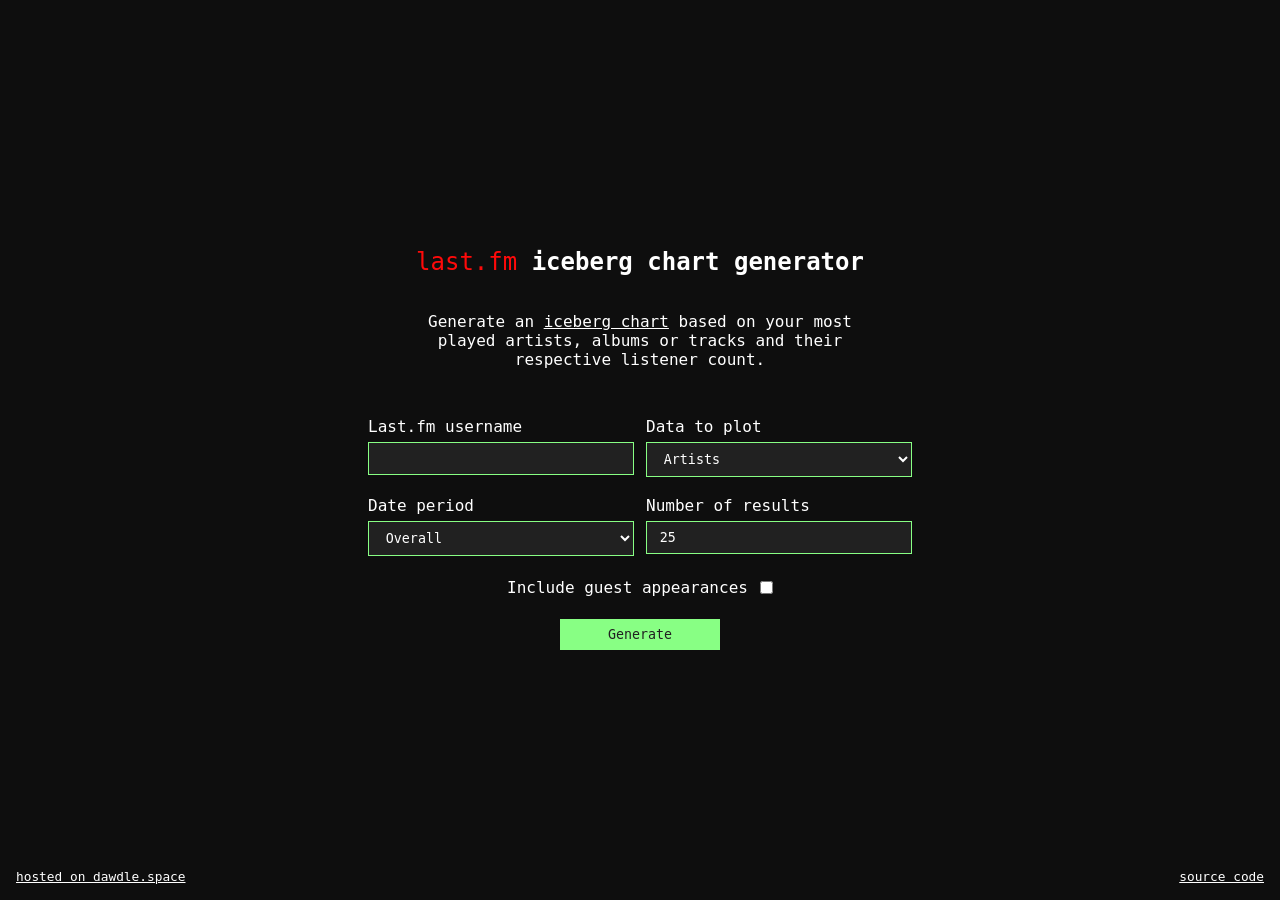
<file: index.html>
<!doctype html>
<html lang="en">
  <head>
    <meta charset="utf-8" />
    <meta name="viewport" content="width=device-width, initial-scale=1" />
    <title>Last.fm Iceberg Chart Generator</title>
    <link
      rel="icon"
      href="./favicon-dark.svg"
      media="(prefers-color-scheme: light)"
    />
    <link
      rel="icon"
      href="./favicon-light.svg"
      media="(prefers-color-scheme: dark)"
    />
    <link rel="canonical" href="https://lastfm-iceberg.dawdle.space/" />
    <meta
      name="description"
      content="Generate a Last.fm iceberg chart from your top artists, albums, or tracks, grouped by listener count. Free tool hosted on dawdle.space."
    />
    <meta
      property="og:description"
      content="Generate an iceberg chart from your Last.fm top artists, albums, or tracks."
    />
    <meta property="og:title" content="Last.fm Iceberg Chart Generator" />
    <meta property="og:site_name" content="dawdle.space" />
    <meta name="application-name" content="Last.fm Iceberg Chart Generator" />
    <meta property="og:url" content="https://lastfm-iceberg.dawdle.space/" />
    <meta property="og:type" content="website" />
    <meta name="twitter:card" content="summary" />
    <meta name="twitter:title" content="Last.fm Iceberg Chart Generator" />
    <meta
      name="twitter:description"
      content="Generate an iceberg chart from your Last.fm top artists, albums, or tracks."
    />
    <link rel="stylesheet" href="./style.css?v=3" />
    <link rel="preconnect" href="https://fonts.bunny.net" />
    <link
      href="https://fonts.bunny.net/css?family=dm-mono:300,500"
      rel="stylesheet"
    />
    <link rel="preload" href="./images/iceberg.jpg" as="image" />
    <script type="application/ld+json">
      {
        "@context": "https://schema.org",
        "@type": "SoftwareApplication",
        "name": "Last.fm Iceberg Chart Generator",
        "url": "https://lastfm-iceberg.dawdle.space/",
        "description": "Generate a Last.fm iceberg chart from your top artists, albums, or tracks, grouped by listener count.",
        "applicationCategory": "EntertainmentApplication",
        "operatingSystem": "Web",
        "isAccessibleForFree": true,
        "creator": {
          "@type": "Organization",
          "name": "dawdle.space",
          "url": "https://dawdle.space/"
        },
        "offers": {
          "@type": "Offer",
          "price": "0",
          "priceCurrency": "EUR"
        }
      }
    </script>
    <script type="module" src="./index.js"></script>
  </head>
  <body>
    <main>
      <section id="form-screen" class="screen active">
        <h1><span class="lastfm">last.fm</span> iceberg chart generator</h1>
        <p>
          Generate an
          <a href="https://knowyourmeme.com/memes/iceberg-tiers-parodies"
            >iceberg chart</a
          >
          based on your most played artists, albums or tracks and their
          respective listener count.
        </p>
        <form id="form">
          <fieldset>
            <label
              >Last.fm username
              <input name="user" required />
            </label>
            <label
              >Data to plot
              <select name="mode">
                <option value="artists" selected>Artists</option>
                <option value="albums">Albums</option>
                <option value="tracks">Tracks</option>
              </select>
            </label>
          </fieldset>
          <fieldset>
            <label
              >Date period
              <select name="period">
                <option value="7day">Week</option>
                <option value="1month">Month</option>
                <option value="3month">3 months</option>
                <option value="6month">6 months</option>
                <option value="12month">Year</option>
                <option value="overall" selected>Overall</option>
              </select>
            </label>
            <label
              >Number of results
              <input type="number" name="amount" min="5" max="100" value="25" />
            </label>
          </fieldset>
          <label class="checkbox-label"
            >Include guest appearances
            <input type="checkbox" name="filter" />
          </label>
          <input id="submit" type="submit" value="Generate" />
        </form>
        <p id="error"></p>
      </section>

      <section id="loading-screen" class="screen" aria-live="polite">
        <div class="spinner" aria-hidden="true"></div>
        <p id="message">
          Generating, please wait... This will take a few seconds.
        </p>
      </section>

      <section id="result-screen" class="screen">
        <div class="actions">
          <button id="back" type="button">&lt; Settings</button>
          <button id="download" type="button">Download</button>
        </div>
        <ul id="results">
          <li class="result"></li>
          <li class="result"></li>
          <li class="result"></li>
          <li class="result"></li>
          <li class="result"></li>
          <li class="result"></li>
          <li class="result"></li>
        </ul>
      </section>
    </main>

    <footer class="site-links">
      <a href="https://dawdle.space/">hosted on dawdle.space</a>
      <a href="https://github.com/explodingcamera/lastfm-iceberg"
        >source code</a
      >
    </footer>

    <noscript>This page requires JavaScript to work.</noscript>
    <script
      type="module"
      data-entity="lastfm"
      src="https://a.explodingcamera.com/script.js"
    ></script>
  </body>
</html>
</file>
<file: style.css>
* {
	font-family: "DM Mono", monospace;
}

:root {
	--color-background: #0e0e0e;
	--color-panel: #212121;
	--color-text: white;
	--color-accent: #88ff84;
	--color-lastfm: #ff0a0a;
	--color-spinner-track: #2f2f2f;
	--color-shadow: #000;
	--chart-width: min(100%, 34rem, calc(57.3vh - 4.8rem));
}

@supports (height: 100dvh) {
	:root {
		--chart-width: min(100%, 34rem, calc(57.3dvh - 4.8rem));
	}
}

html {
	min-height: 100%;
	background-color: var(--color-background);
}

a {
	color: var(--color-text);
}

body {
	min-height: 100dvh;
	margin: 0;
	padding: 2rem;
	box-sizing: border-box;
	display: grid;
	place-items: center;
	text-align: center;
	color: var(--color-text);
}

main {
	width: min(100%, 60rem);
}

.screen {
	display: none;
	width: 100%;
}

.screen.active {
	display: flex;
	flex-direction: column;
	align-items: center;
}

#form-screen > p {
	max-width: 30rem;
}

span.lastfm {
	font-weight: 400;
	color: var(--color-lastfm);
}

#form {
	display: flex;
	flex-direction: column;
	align-items: stretch;
	gap: 0.75rem;
	width: min(100%, 34rem);
	margin: 2rem 0 1rem;
}

#form fieldset {
	display: grid;
	grid-template-columns: repeat(2, minmax(0, 1fr));
	gap: 0.75rem;
	border: none;
	margin: 0;
	padding: 0;
	width: 100%;
}

#form fieldset label {
	display: flex;
	flex-direction: column;
	align-items: flex-start;
	text-align: left;
}

#form fieldset label input,
#form fieldset label select {
	width: 100%;
}

#form > .checkbox-label {
	display: flex;
	flex-direction: row;
	width: 100%;
	align-items: center;
	justify-content: center;
	gap: 0.75rem;
}

#submit {
	align-self: center;
}

.site-links {
	position: fixed;
	left: 1rem;
	right: 1rem;
	bottom: 1rem;
	display: flex;
	justify-content: space-between;
	gap: 1rem;
	font-size: 0.8rem;
}

.actions {
	display: flex;
	justify-content: center;
	gap: 0.75rem;
	width: var(--chart-width);
	margin-bottom: 0.75rem;
}

.actions button {
	flex: 1;
	width: auto;
	margin: 0;
}

select {
	width: 100%;
}

input,
select,
button {
	padding: 0.5rem 0.8rem;
	margin: 0.4rem 0;
	box-sizing: border-box;
	background: var(--color-panel);
	color: var(--color-text);
	border: 1px solid var(--color-accent);
}

input[type="submit"],
button {
	background: var(--color-accent);
	color: var(--color-panel);
	border: none;
	cursor: pointer;
	padding: 0.5rem 1rem;
	margin: 0.4rem 0;
	width: 10rem;
	box-sizing: border-box;
	transition: 0.2s;
}

#back {
	background: transparent;
	color: var(--color-accent);
	border: 1px solid var(--color-accent);
}

#error {
	display: none;
}

.spinner {
	width: 3rem;
	aspect-ratio: 1;
	border: 2px solid var(--color-spinner-track);
	border-top-color: var(--color-accent);
	border-radius: 50%;
	animation: spin 0.8s linear infinite;
}

@keyframes spin {
	to {
		transform: rotate(360deg);
	}
}

#results {
	width: var(--chart-width);
	aspect-ratio: 1219 / 2127;
	container-type: inline-size;
	display: grid;
	grid-template-rows: repeat(7, minmax(0, 1fr));
	background-image: url("./images/iceberg.jpg");
	background-size: 100% 100%;
	background-position: center;
	margin: 0;
	padding: 0;
	list-style: none;
	font-weight: 400;
	font-size: 1em;
	position: relative;
	border: 3px solid var(--color-text);
	box-sizing: border-box;
	overflow: visible;
}

#results::after {
	content: "lastfm-iceberg.dawdle.space";
	position: absolute;
	bottom: -3px;
	left: -3px;
	right: -3px;
	padding: 0.4rem;
	font-size: clamp(0.5rem, 1.45vw, 0.75rem);
	font-size: clamp(0.5rem, 2.2cqw, 0.75rem);
	background: var(--color-accent);
	color: var(--color-background);
	z-index: 1;
}

#results li {
	letter-spacing: -1px;
	display: flex;
	justify-content: center;
	align-items: center;
	flex-wrap: wrap;
	padding: 0.6rem 0;
	text-shadow:
		-1px -1px 0 var(--color-shadow),
		0 -1px 0 var(--color-shadow),
		1px -1px 0 var(--color-shadow),
		1px 0 0 var(--color-shadow),
		1px 1px 0 var(--color-shadow),
		0 1px 0 var(--color-shadow),
		-1px 1px 0 var(--color-shadow),
		-1px 0 0 var(--color-shadow);
}

#results li:not(:first-child) {
	border-top: 3px solid var(--color-text);
}

#results li:nth-child(7) {
	padding-bottom: 1.2rem;
	padding-bottom: clamp(1.2rem, 6cqw, 2rem);
}

#results td {
	padding: 1em;
	display: flex;
	justify-content: space-around;
	flex-wrap: wrap;
	align-items: center;
	width: 100%;
	min-height: 5rem;
}

.result a {
	color: var(--color-text);
	text-decoration: none;
	max-width: 100%;
	min-width: 0;
	white-space: normal;
	overflow-wrap: anywhere;
	text-align: center;
	padding: 0 0.55rem;
	font-size: clamp(0.55rem, 2vw, 1.2rem);
	padding: 0 2.2cqw;
	font-size: clamp(0.55rem, 3cqw, 1.2rem);
}

@media (max-width: 600px) {
	:root {
		--chart-width: min(100%, calc(57.3vh - 4.2rem));
	}

	@supports (height: 100dvh) {
		:root {
			--chart-width: min(100%, calc(57.3dvh - 4.2rem));
		}
	}

	body {
		padding: 1rem;
	}

	h1 {
		font-size: 1.55rem;
	}

	#form {
		margin-top: 1.5rem;
	}

	#form fieldset {
		grid-template-columns: 1fr;
	}

	input[type="submit"],
	button {
		width: 100%;
	}

	.site-links {
		left: 0.75rem;
		right: 0.75rem;
		bottom: 0.9rem;
		font-size: 0.9rem;
	}

	.actions {
		gap: 0.5rem;
		margin-bottom: 0.5rem;
	}

	.actions button {
		padding: 0.35rem 0.7rem;
	}

	.result a {
		padding: 0 0.45rem;
		padding: 0 2.4cqw;
	}
}

@media (max-width: 600px) and (max-height: 700px) {
	body {
		padding: 0.5rem 1rem 3rem;
	}

	h1 {
		font-size: 1.35rem;
		margin: 0.4rem 0;
	}

	#form-screen > p {
		margin: 0.6rem 0;
	}

	#form {
		gap: 0.6rem;
		margin: 0.8rem 0 0.5rem;
	}

	#form fieldset {
		gap: 0.6rem;
	}

	input,
	select,
	button {
		padding: 0.4rem 0.7rem;
	}
}

noscript {
	position: absolute;
	top: 0;
	left: 0;
	width: 100vw;
	height: 100dvh;
	background: var(--color-text);
	display: flex;
	justify-content: center;
	align-items: center;
}
</file>
<file: public/style.css>
* {
	font-family: "DM Mono", monospace;
}

:root {
	--color-background: #0e0e0e;
	--color-panel: #212121;
	--color-text: white;
	--color-accent: #88ff84;
	--color-lastfm: #ff0a0a;
	--color-spinner-track: #2f2f2f;
	--color-shadow: #000;
	--chart-width: min(100%, 34rem, calc(57.3vh - 4.8rem));
}

@supports (height: 100dvh) {
	:root {
		--chart-width: min(100%, 34rem, calc(57.3dvh - 4.8rem));
	}
}

html {
	min-height: 100%;
	background-color: var(--color-background);
}

a {
	color: var(--color-text);
}

a:focus-visible,
button:focus-visible,
input:focus-visible,
select:focus-visible {
	outline: 3px solid var(--color-text);
	outline-offset: 3px;
}

body {
	min-height: 100dvh;
	margin: 0;
	padding: 2rem;
	box-sizing: border-box;
	display: grid;
	place-items: center;
	text-align: center;
	color: var(--color-text);
}

main {
	width: min(100%, 60rem);
}

.visually-hidden {
	position: absolute;
	width: 1px;
	height: 1px;
	padding: 0;
	margin: -1px;
	overflow: hidden;
	clip: rect(0, 0, 0, 0);
	white-space: nowrap;
	border: 0;
}

.screen {
	display: none;
	width: 100%;
}

.screen.active {
	display: flex;
	flex-direction: column;
	align-items: center;
}

#form-screen > p {
	max-width: 30rem;
}

span.lastfm {
	font-weight: 400;
	color: var(--color-lastfm);
}

select {
	width: 100%;
}

input,
select,
button {
	padding: 0.5rem 0.8rem;
	margin: 0.4rem 0;
	box-sizing: border-box;
	background: var(--color-panel);
	color: var(--color-text);
	border: 1px solid var(--color-accent);
}

input[type="submit"],
button {
	background: var(--color-accent);
	color: var(--color-panel);
	border: none;
	cursor: pointer;
	padding: 0.5rem 1rem;
	margin: 0.4rem 0;
	width: 10rem;
	box-sizing: border-box;
	transition: 0.2s;
}

#form {
	display: flex;
	flex-direction: column;
	align-items: stretch;
	gap: 0.75rem;
	width: min(100%, 34rem);
	margin: 2rem 0 1rem;
}

#form fieldset {
	display: grid;
	grid-template-columns: repeat(2, minmax(0, 1fr));
	gap: 0.75rem;
	border: none;
	margin: 0;
	padding: 0;
	width: 100%;
}

#form fieldset label {
	display: flex;
	flex-direction: column;
	align-items: flex-start;
	text-align: left;
}

#form fieldset label input,
#form fieldset label select {
	width: 100%;
}

#form > .checkbox-label {
	display: flex;
	flex-direction: row;
	width: 100%;
	align-items: center;
	justify-content: center;
	gap: 0.75rem;
}

#submit {
	align-self: center;
}

.site-links {
	position: fixed;
	left: 1rem;
	right: 1rem;
	bottom: 1rem;
	display: flex;
	justify-content: space-between;
	gap: 1rem;
	font-size: 0.8rem;
}

.actions {
	display: flex;
	justify-content: center;
	gap: 0.75rem;
	width: var(--chart-width);
	margin-bottom: 0.75rem;
}

.actions button {
	flex: 1;
	width: auto;
	margin: 0;
}

#back {
	background: transparent;
	color: var(--color-accent);
	border: 1px solid var(--color-accent);
}

#error {
	display: none;
}

.spinner {
	width: 3rem;
	aspect-ratio: 1;
	border: 2px solid var(--color-spinner-track);
	border-top-color: var(--color-accent);
	border-radius: 50%;
	animation: spin 0.8s linear infinite;
}

@keyframes spin {
	to {
		transform: rotate(360deg);
	}
}

#results {
	width: var(--chart-width);
	aspect-ratio: 1219 / 2127;
	container-type: inline-size;
	display: grid;
	grid-template-rows: repeat(7, minmax(0, 1fr));
	background-image: url("./images/iceberg.jpg");
	background-size: 100% 100%;
	background-position: center;
	margin: 0;
	padding: 0;
	list-style: none;
	font-weight: 400;
	font-size: 1em;
	position: relative;
	border: 3px solid var(--color-text);
	box-sizing: border-box;
	overflow: visible;
}

#results::after {
	content: "lastfm-iceberg.dawdle.space";
	position: absolute;
	bottom: -3px;
	left: -3px;
	right: -3px;
	padding: 0.4rem;
	font-size: clamp(0.5rem, 1.45vw, 0.75rem);
	background: var(--color-accent);
	color: var(--color-background);
	z-index: 1;
}

#results li {
	letter-spacing: -1px;
	display: flex;
	justify-content: center;
	align-items: center;
	flex-wrap: wrap;
	padding: 0.6rem 0;
	text-shadow:
		-1px -1px 0 var(--color-shadow),
		0 -1px 0 var(--color-shadow),
		1px -1px 0 var(--color-shadow),
		1px 0 0 var(--color-shadow),
		1px 1px 0 var(--color-shadow),
		0 1px 0 var(--color-shadow),
		-1px 1px 0 var(--color-shadow),
		-1px 0 0 var(--color-shadow);
}

#results li:not(:first-child) {
	border-top: 3px solid var(--color-text);
}

#results li:nth-child(7) {
	padding-bottom: 1.2rem;
}

#results td {
	padding: 1em;
	display: flex;
	justify-content: space-around;
	flex-wrap: wrap;
	align-items: center;
	width: 100%;
	min-height: 5rem;
}

.result a {
	color: var(--color-text);
	text-decoration: none;
	max-width: 100%;
	min-width: 0;
	white-space: normal;
	overflow-wrap: anywhere;
	text-align: center;
	padding: 0 0.55rem;
	font-size: clamp(0.55rem, 2vw, 1.2rem);
}

@supports (font-size: 1cqw) {
	#results::after {
		font-size: clamp(0.5rem, 2.2cqw, 0.75rem);
	}

	#results li:nth-child(7) {
		padding-bottom: clamp(1.2rem, 6cqw, 2rem);
	}

	.result a {
		padding: 0 2.2cqw;
		font-size: clamp(0.55rem, 3cqw, 1.2rem);
	}
}

@media (max-width: 600px) {
	:root {
		--chart-width: min(100%, calc(57.3vh - 4.2rem));
	}

	@supports (height: 100dvh) {
		:root {
			--chart-width: min(100%, calc(57.3dvh - 4.2rem));
		}
	}

	body {
		padding: 1rem;
	}

	h1 {
		font-size: 1.55rem;
	}

	#form {
		margin-top: 1.5rem;
	}

	#form fieldset {
		grid-template-columns: 1fr;
	}

	input[type="submit"],
	button {
		width: 100%;
	}

	.site-links {
		left: 0.75rem;
		right: 0.75rem;
		bottom: 0.9rem;
		font-size: 0.9rem;
	}

	.actions {
		gap: 0.5rem;
		margin-bottom: 0.5rem;
	}

	.actions button {
		padding: 0.35rem 0.7rem;
	}

	.result a {
		padding: 0 0.45rem;
	}

	@supports (font-size: 1cqw) {
		.result a {
			padding: 0 2.4cqw;
		}
	}
}

@media (max-width: 600px) and (max-height: 700px) {
	body {
		padding: 0.5rem 1rem 3rem;
	}

	h1 {
		font-size: 1.35rem;
		margin: 0.4rem 0;
	}

	#form-screen > p {
		margin: 0.6rem 0;
	}

	#form {
		gap: 0.6rem;
		margin: 0.8rem 0 0.5rem;
	}

	#form fieldset {
		gap: 0.6rem;
	}

	input,
	select,
	button {
		padding: 0.4rem 0.7rem;
	}
}

noscript {
	position: absolute;
	top: 0;
	left: 0;
	width: 100vw;
	height: 100dvh;
	background: var(--color-text);
	display: flex;
	justify-content: center;
	align-items: center;
}

@media (prefers-reduced-motion: reduce) {
	.spinner {
		animation: none;
	}

	input[type="submit"],
	button {
		transition: none;
	}
}
</file>
